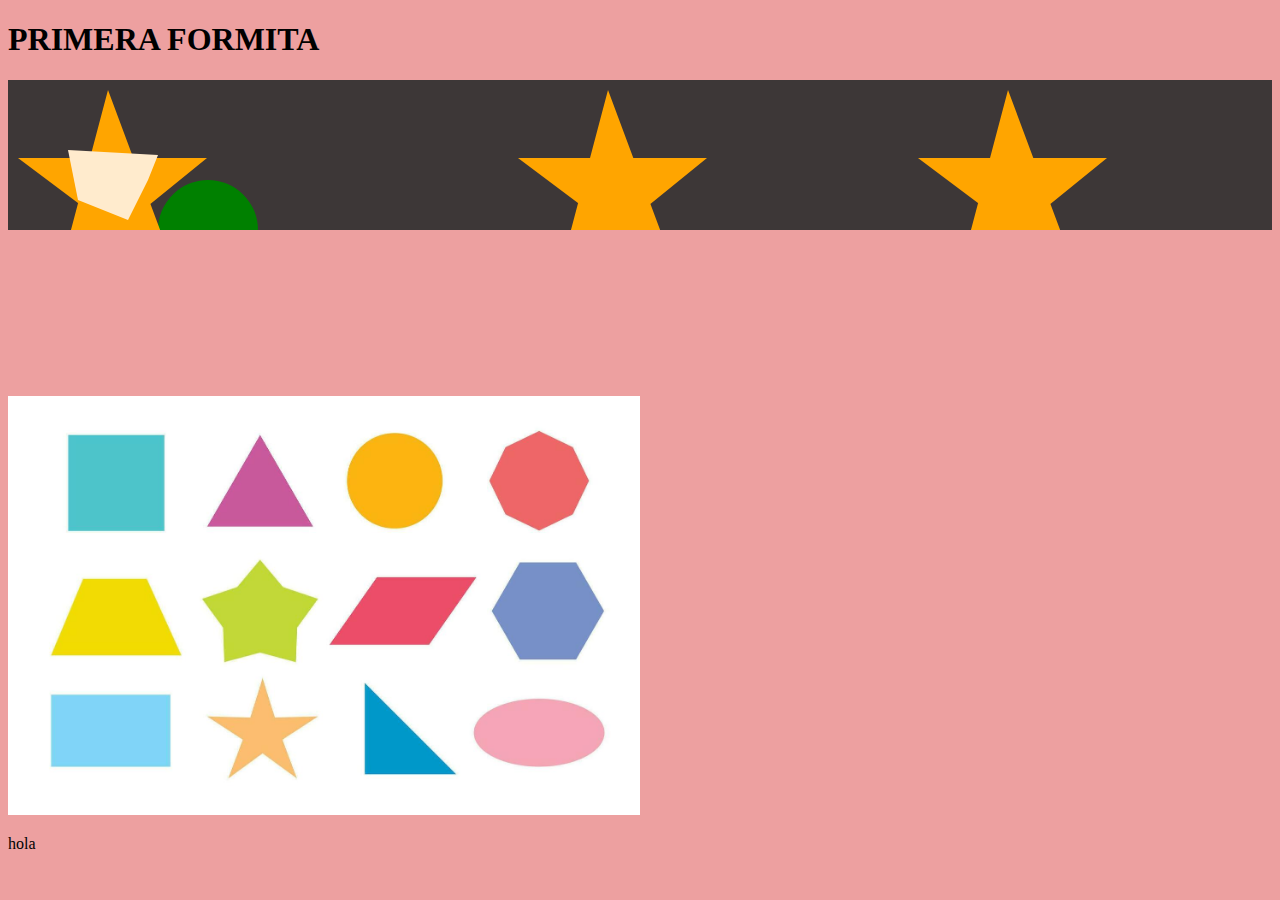
<file: index.html>
<!DOCTYPE html>
<html>
<head>
    <title>JONAS</title>
    <link rel="stylesheet" type="text/css" href="CSS/body{.css">    
    <meta name="viewport" content="width=device-width, initial-scale=1.0">

</head>
<body>
    <h1>PRIMERA FORMITA</h1>
    <svg heigth="300px">
    <circle cx="200px" cy="150pX" r="50px" fill="green"></circle>
    <polygon points="100,10 50,199 199,78 10,78 170,198" style="fill:orange;stroke-width: 5;"></polygon>
    <polygon points="60, 70 70,120 120,140 140, 100 150, 75" style="fill:blanchedalmond;stroke:red stroke: width 6px;"></polygon>
    
    
    <polygon points="600,10 550,199 699,78 510,78 670,198" style="fill:orange;stroke-width: 5;"></polygon>
    <polygon points="1000,10 950,199 1099,78 910,78 1070,198" style="fill:orange;stroke-width: 5;"></polygon>
   
</svg>
<br>
<br>
<br>
<br>
<br>
<br>
<br>
<br>
<br>
<br>

<img width="50%"src="IMG/geometric-shapes-outline-collection-diagram-element-for-education-and-business-free-vector.jpg">

    <p>hola</p>
</body>
</html>
</file>
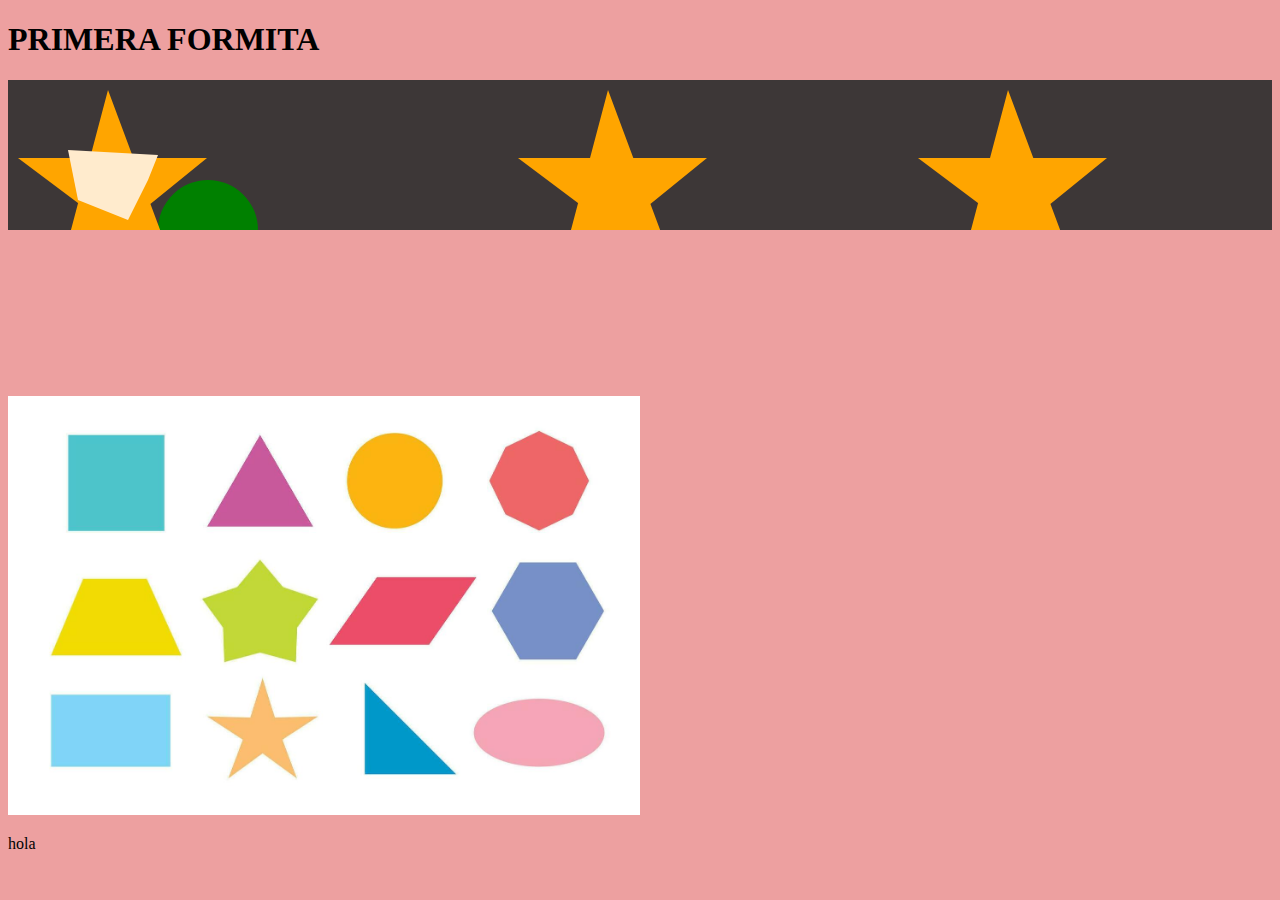
<file: Untitled-1.html>
<!DOCTYPE html>
<html>
<head>
    <title>JONAS</title>
    <link rel="stylesheet" type="text/css" href="CSS/body{.css">    
    <meta name="viewport" content="width=device-width, initial-scale=1.0">

</head>
<body>
    <h1>PRIMERA FORMITA</h1>
    <svg heigth="300px">
    <circle cx="200px" cy="150pX" r="50px" fill="green"></circle>
    <polygon points="100,10 50,199 199,78 10,78 170,198" style="fill:orange;stroke-width: 5;"></polygon>
    <polygon points="60, 70 70,120 120,140 140, 100 150, 75" style="fill:blanchedalmond;stroke:red stroke: width 6px;"></polygon>
    
    
    <polygon points="600,10 550,199 699,78 510,78 670,198" style="fill:orange;stroke-width: 5;"></polygon>
    <polygon points="1000,10 950,199 1099,78 910,78 1070,198" style="fill:orange;stroke-width: 5;"></polygon>
   
</svg>
<br>
<br>
<br>
<br>
<br>
<br>
<br>
<br>
<br>
<br>

<img width="50%"src="IMG/geometric-shapes-outline-collection-diagram-element-for-education-and-business-free-vector.jpg">

    <p>hola</p>
</body>
</html>
</file>
<file: CSS/body{.css>
body{
background: rgb(237, 160, 160);
}
svg{
width: 100%;
    background: rgb(61, 55, 55);
}
img{
align-content: center;
align-self: center;



}
@media screen and (max-width: 800px) {
    img{
        align-content: center;
        align-self: center;
        width: 50%;
        
        
        
        }
h1 {
width: 100%;

}
svg{
width: 100%;

}}
</file>
